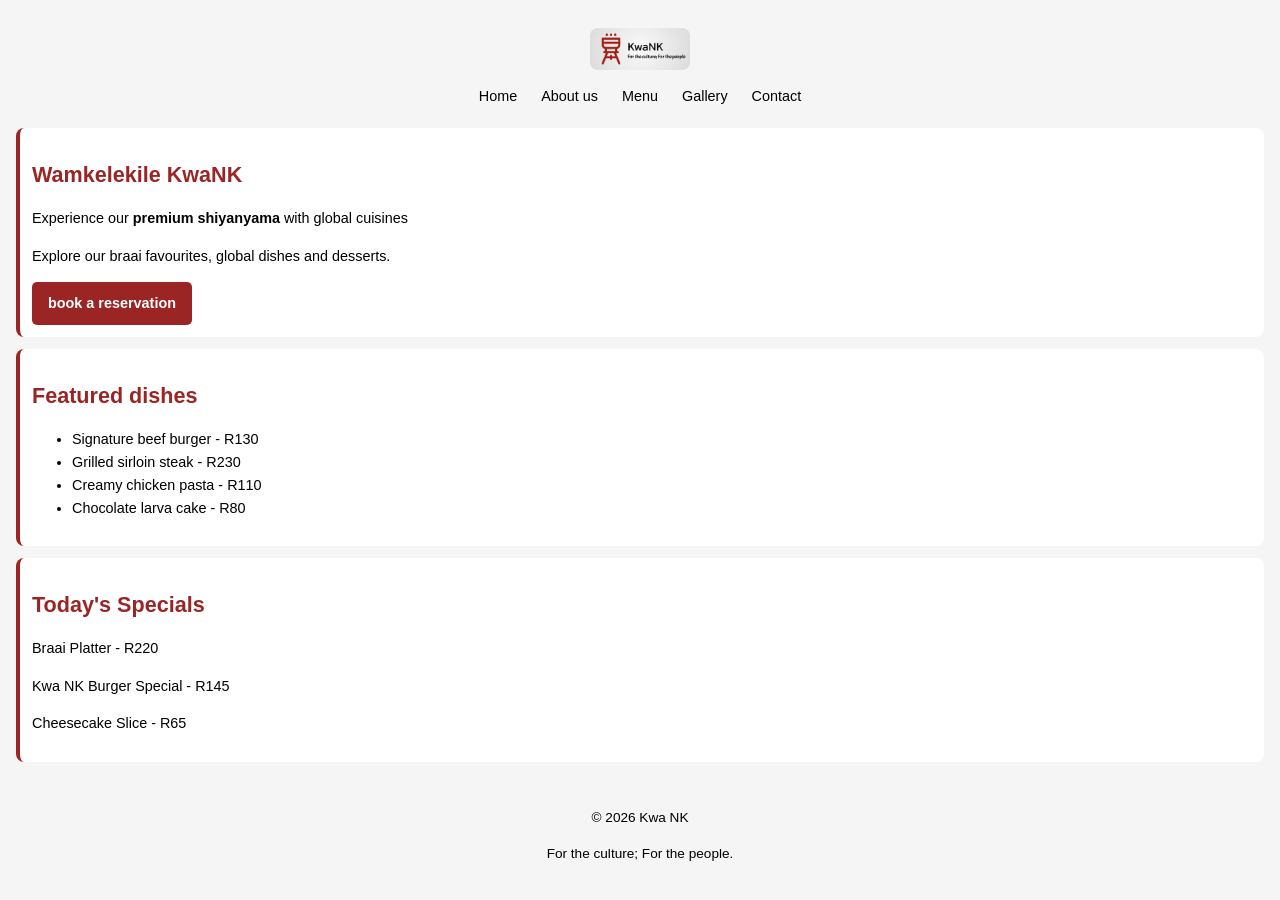
<file: KwaNK root folder/HTML/index.html>
<!DOCTYPE html>
<html lang="en">
<head>
    <meta charset="UTF-8"/>
    <meta name="viewport" content= "width=device-width, initial-scale=1.0 ">
    <meta name="description" content="Kwa NK is a premium restaurant in Cape Town combining South African braai culture with international cuisine. Book your table today for an unforgettable dining experience.">
    <title>Kwa NK | Premium Braai & Restaurant in Cape Town</title>

     <link rel="stylesheet" href="../CSS/style.css">

</head>

<body>
   
<header>
    <div>
        <img src="../Images/Logo.png" alt="KwaNK Restaurant Logo" width="120"/>
    </div>

    <nav>
        <a href="index.html">Home</a> 
        <a href="about.html">About us</a>
        <a href="menu.html">Menu</a>
        <a href="gallery.html">Gallery</a>
        <a href="contact.html">Contact</a>
    </nav>
</header>

<main>
    <section class="hero">
    <h2>Wamkelekile KwaNK</h2>
    
    <p>Experience our <b>premium shiyanyama</b> with global cuisines</p>

    <p id="welcome-message"></p>

    <a class="button-link" href="contact.html"> book a reservation</a>

    </section>
   
    <section>
        <h2>Featured dishes</h2>
   

    <ul>
        <li>Signature beef burger - R130</li>
        <li>Grilled sirloin steak - R230</li>
        <li>Creamy chicken pasta - R110</li>
        <li>Chocolate larva cake - R80</li>
    </ul>
    </section>

    <section>
        <h2>Today's Specials</h2>
        <div id="specials"></div>
    </section>

</main>

<footer>
    <p>&copy; <span id="current-year">2026</span> Kwa NK </p>
    <p>For the culture; For the people.</p>
</footer>

    
<script src="../JavaScript/script.js"></script>
</body>

</html>
</file>
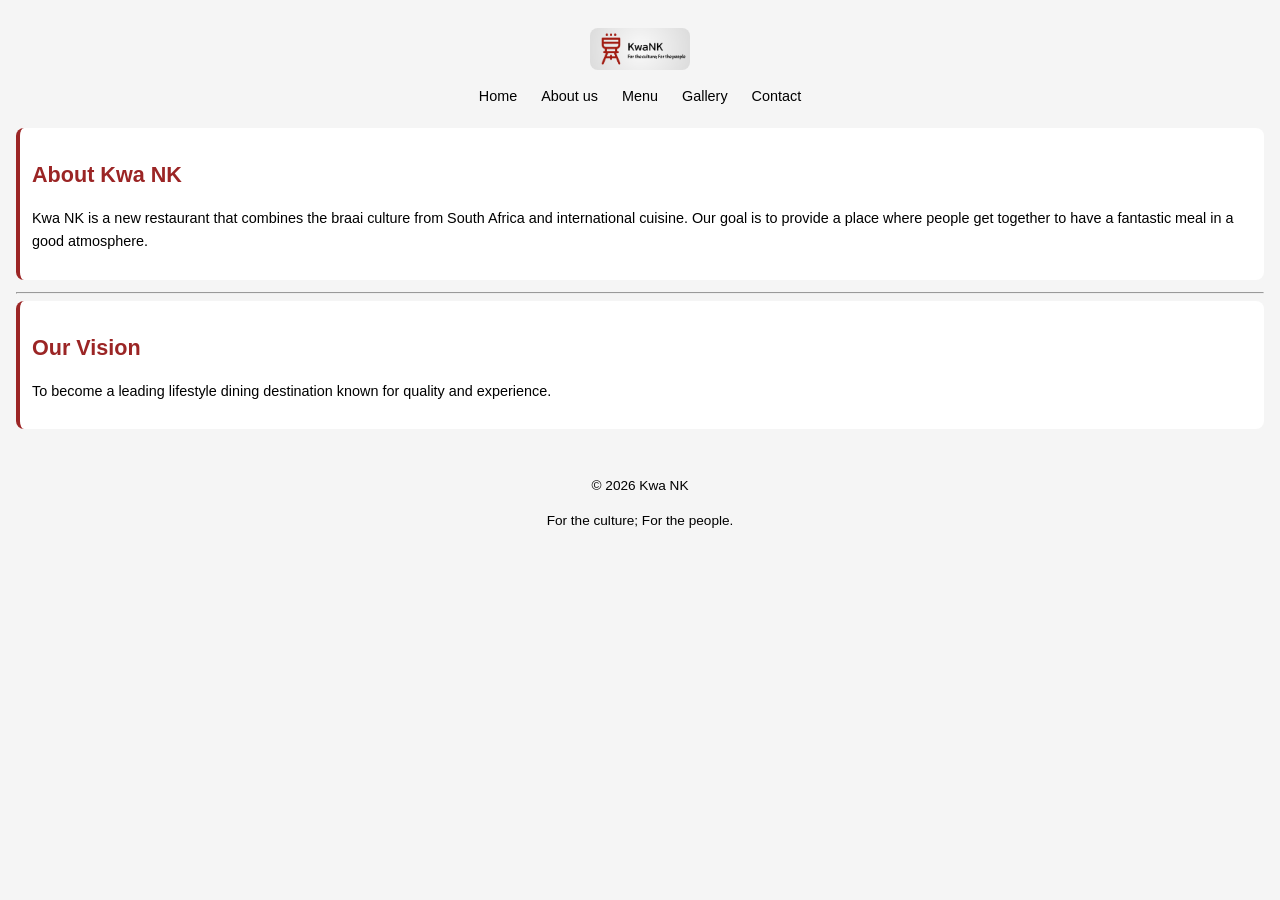
<file: KwaNK root folder/HTML/about.html>
<!DOCTYPE html>
<html lang="en">
<head>
    <meta charset="UTF-8"/>
    <meta name="viewport" content= "width=device-width,initial-scale=1.0 ">
    <meta name="description" content="Kwa NK is a premium restaurant in Cape Town combining South African braai culture with international cuisine. Book your table today for an unforgettable dining experience.">
    <title>About Kwa NK | Our Story & Vision | Braai Restaurant</title>

     <link rel="stylesheet" href="../CSS/style.css">

</head>

<body>
<header>
      <div>
        <img src="../Images/Logo.png" alt="KwaNK Restaurant Logo" width="120"/>
    </div>
    
    <nav>
        <a href="index.html">Home</a> 
        <a href="about.html">About us</a>
        <a href="menu.html">Menu</a>
        <a href="gallery.html">Gallery</a>
        <a href="contact.html">Contact</a>
    </nav>
</header>


<main>
<section>
    <h1>About Kwa NK</h1>
    <p> Kwa NK is a new restaurant that combines the braai culture from South Africa and international cuisine. Our goal is to provide a place where people get together to have a fantastic meal in a good atmosphere.</p>
</section>

<hr/>

<section>
    <h2>Our Vision</h2>
    <p>To become a leading lifestyle dining destination known for quality and experience.</p>
</section>
</main>

<footer>
    <p>&copy; <span id="current-year">2026</span> Kwa NK</p>
    <p>For the culture; For the people.</p>
</footer>
    
</body>

</html>
</file>
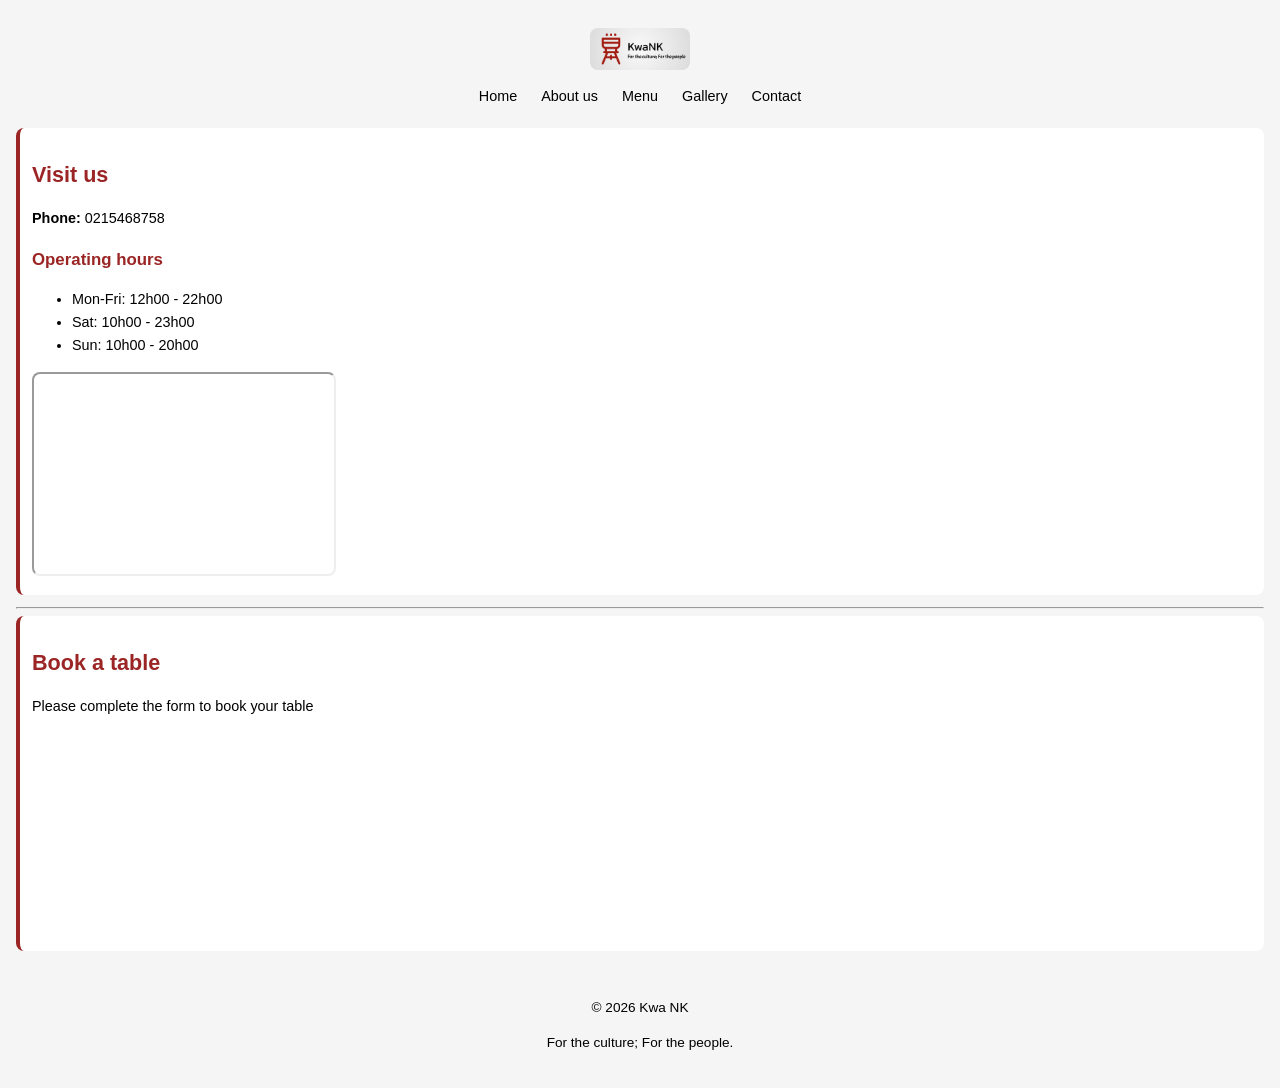
<file: KwaNK root folder/HTML/contact.html>
<!DOCTYPE html>
<html lang="en">
<head>
    <meta charset="UTF-8"/>
    <meta name="viewport" content= "width=device-width, initial-scale=1.0">
    <meta name="description" content="Kwa NK is a premium restaurant in Cape Town combining South African braai culture with international cuisine. Book your table today for an unforgettable dining experience.">
    <title>Contact | Book a Table | Kwa NK Restaurant</title>

     <link rel="stylesheet" href="../CSS/style.css">

</head>

<body>
    <header>
          <div>
        <img src="../Images/Logo.png" alt="KwaNK Restaurant Logo" width="120"/>
    </div>
    
    <nav>
        <a href="index.html">Home</a> 
        <a href="about.html">About us</a>
        <a href="menu.html">Menu</a>
        <a href="gallery.html">Gallery</a>
        <a href="contact.html">Contact</a>
    </nav>
</header>
    
<main>
<section>
    <h1>Visit us</h1>
    <p><b>Phone:</b> 0215468758</p>
    
    <h3>Operating hours</h3>
    <ul>
        <li>Mon-Fri: 12h00 - 22h00</li>
        <li>Sat: 10h00 - 23h00</li>
        <li>Sun: 10h00 - 20h00 </li>
    </ul>

    <iframe src="https://maps.app.goo.gl/DDwmRrgdPsXwvXEZ7" width="300" height="200"></iframe>


</section>

 <hr/>



<section>
    <h2>Book a table</h2>
    <p>Please complete the form to book your table</p>


<iframe src="https://docs.google.com/forms/d/e/1FAIpQLSdZ5wM3x7Kc2UPfMVIlFdQp5-luJPH4UYp5Asdf2s4SnBbBRQ/viewform?embedded=true" width="640" height="600" frameborder="0" marginheight="0" marginwidth="0">Loading…</iframe>
</section>
</main>
<footer>
    <p>&copy; <span id="current-year">2026</span> Kwa NK</p>
    <p>For the culture; For the people.</p>
</footer>

</body>


</html>
</file>
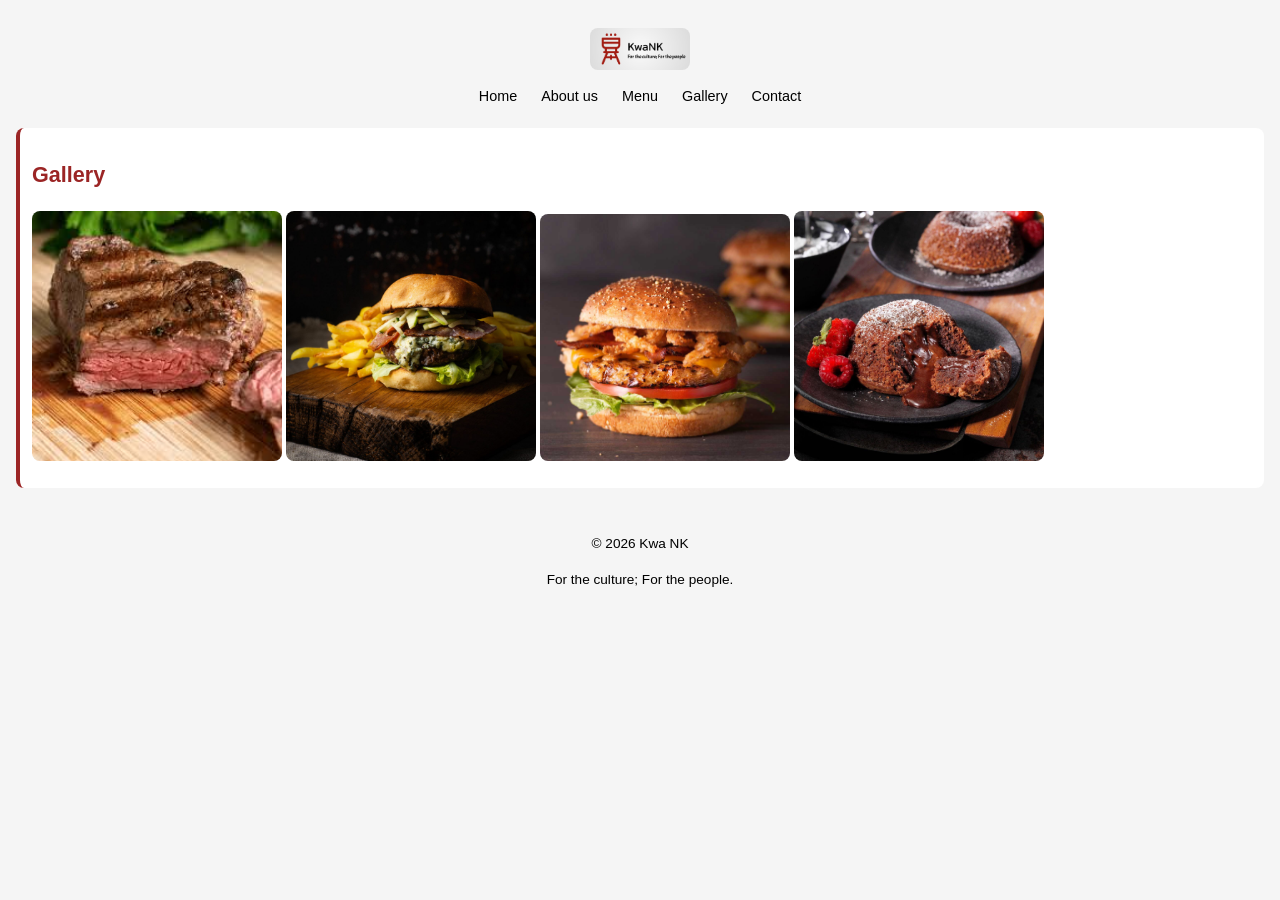
<file: KwaNK root folder/HTML/gallery.html>
<!DOCTYPE html>
<html lang="en">
<head>
    <meta charset="UTF-8"/>
    <meta name="viewport" content= "width=device-width, initial-scale=1.0 ">
    <meta name="description" content="Kwa NK is a premium restaurant in Cape Town combining South African braai culture with international cuisine. Book your table today for an unforgettable dining experience.">
    <title>Gallery | Food Photos | Kwa NK Restaurant</title>

    <link rel="stylesheet" href="../CSS/style.css">

</head>

<body>
    <header>
    <div>
    
        <img src="../Images/Logo.png" alt="KwaNK Restaurant Logo" width="120"/>
    </div>

    <nav>
        <a href="index.html">Home</a> 
        <a href="about.html">About us</a>
        <a href="menu.html">Menu</a>
        <a href="gallery.html">Gallery</a>
        <a href="contact.html">Contact</a>
    </nav>
</header>

<main>
<section>
<h1>Gallery</h1>
<img src="../Images/Sirloin steak.jpg" alt="Grilled sirloin steak served with vegetables at Kwa NK" width="250"/>
<img src="../Images/Beef burger.jpg" alt="Classic beef burger with cheese and fries" width="250"/>
<img src="../Images/Chicken burger.jpg" alt="Grilled chicken burger with lettuce and tomato" width="250"/>
<img src="../Images/Lava Chocolate cake.jpg" alt="Chocolate lava cake with molten centre" width="250"/>
</section>
</main>

<footer>
    <p>&copy; <span id="current-year">2026</span> Kwa NK</p>
    <p>For the culture; For the people.</p>
</footer>
  

    
</body>

</html>
</file>
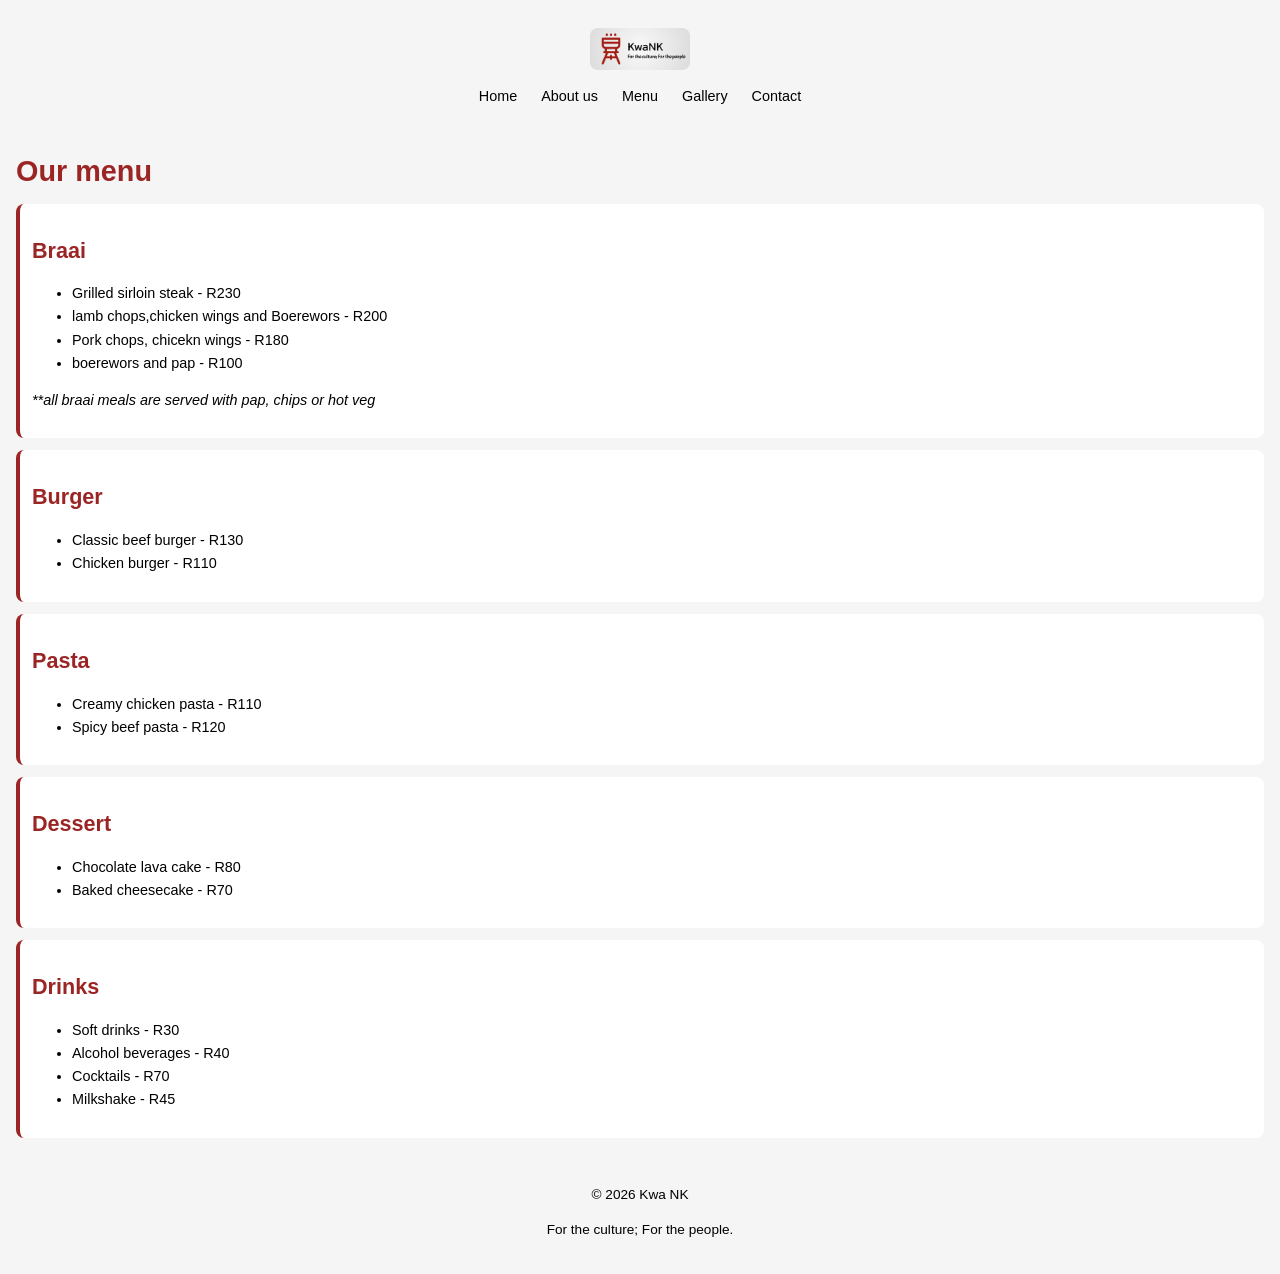
<file: KwaNK root folder/HTML/menu.html>
<!DOCTYPE html>
<html lang="en">
<head>
    <meta charset="UTF-8"/>
    <meta name="viewport" content= "width=device-width, initial-scale=1.0">
    <title>Menu | Braai, Burgers & Pasta | Kwa NK Restaurant</title>
    <meta name="description" content="Kwa NK is a premium restaurant in Cape Town combining South African braai culture with international cuisine. Book your table today for an unforgettable dining experience.">

    <link rel="stylesheet" href="../CSS/style.css">

</head>

<body>
<header>
      <div>
       <img src="../Images/Logo.png" alt="KwaNK Logo" width="120"/>
    </div>
    
    <nav>
        <a href="index.html">Home</a> 
        <a href="about.html">About us</a>
        <a href="menu.html">Menu</a>
        <a href="gallery.html">Gallery</a>
        <a href="contact.html">Contact</a>
    </nav>
</header>

<main>
   
 <h1>Our menu</h1>
    
<section>
 <h2>Braai</h2>
<ul>
    <li>Grilled sirloin steak - R230 </li>
    <li>lamb chops,chicken wings and Boerewors - R200</li>
    <li>Pork chops, chicekn wings - R180 </li>
    <li>boerewors and pap - R100</li>
</ul>
<p><em>**all braai meals are served with pap, chips or hot veg</em></p>
</section>

<section>
<h2>Burger</h2>
<ul>
    <li>Classic beef burger - R130</li>
    <li>Chicken burger - R110</li>
</ul>
</section>


<section>
<h2>Pasta</h2>
<ul>
    <li>Creamy chicken pasta - R110</li>
    <li>Spicy beef pasta - R120</li>
</ul>
</section>



<section>
<h2>Dessert</h2>
<ul>
    <li>Chocolate lava cake - R80</li>
    <li>Baked cheesecake - R70 </li>
  
</ul>
</section>



<section>
<h2>Drinks</h2>
<ul>
    <li>Soft drinks - R30</li>
    <li>Alcohol beverages - R40</li>
    <li>Cocktails - R70</li>
    <li>Milkshake - R45</li>
</ul>

</section>


    
</main>

<footer>
    <p>&copy; <span id="current-year">2026</span> Kwa NK</p>
    <p>For the culture; For the people.</p>
</footer>
    
    
</body>


</html>
</file>
<file: KwaNK root folder/CSS/style.css>
@media screen  and (max-width:767px){
    
} 
    

body{
    font-family: Arial, sans-serif;
    background-color:#f5f5f5;
    color: black;
    font-size: 0.9rem;
    line-height: 1.6;

}

header{
    background-color: whitesmoke;
    padding: 0.75rem;
    text-align: center;
    
}

header img{
    max-width: 100px;
    height:auto
    margin-bottom: 10px;
}

main {
        padding: 0.5rem;
    }


nav a{
    color: black;
    margin: 0 10px;
    text-decoration: none;
}

nav :hover{
    color:rgb(155, 37, 37)
}





section{
    margin-bottom: 0.75rem;
    background-color: white;
    padding: 0.75rem;
    border-radius: 8px;
    border-left: 4px solid rgb(155, 37, 37);

}

h1, h2, h3{
    color: rgb(155, 37, 37);
    margin-bottom: 10px
    ;
}
@media screen and (max-width:767px) {
    

h1{
    font-size: 2rem;
}

h2{
    font-size: 1.5rem;
}

h3{
    font-size: 1.17rem;
}
}
.button-link {
    display: inline-block;
    background-color: rgb(155, 37, 37);
    color: #ffffff;
    padding: 10px 16px;
    border-radius: 5px;
    text-decoration: none;
    font-weight: bold;
}

.button-link:hover {
    background-color: rgb(155, 37, 37);
    color: #ffffff;
}

#specials article {
    background-color: white;
    border-left: 4px solid rgb(155, 37, 37);
    color: black;
    margin: 15px 0;
    padding: 15px;
    border-radius: 6px;
}

#specials h3 {
    color: rgb(155, 37, 37);
    margin-bottom: 5px;
}

a{
    color:black
}

img{
    border-radius: 8px;
    max-width: 100%;
    height: auto;
    margin: 0.5rem 0;
}

.gallery-images img {
    width: 100%;
    max-width: 100%;
    display: block;
    }

iframe{
    border-radius:8px;
    max-width: 100%;
    height: auto;
    min-height: 200px;
    

}

 footer {
        text-align: center;
        padding: 0.75rem;
        font-size: 0.85rem;
    }
</file>
